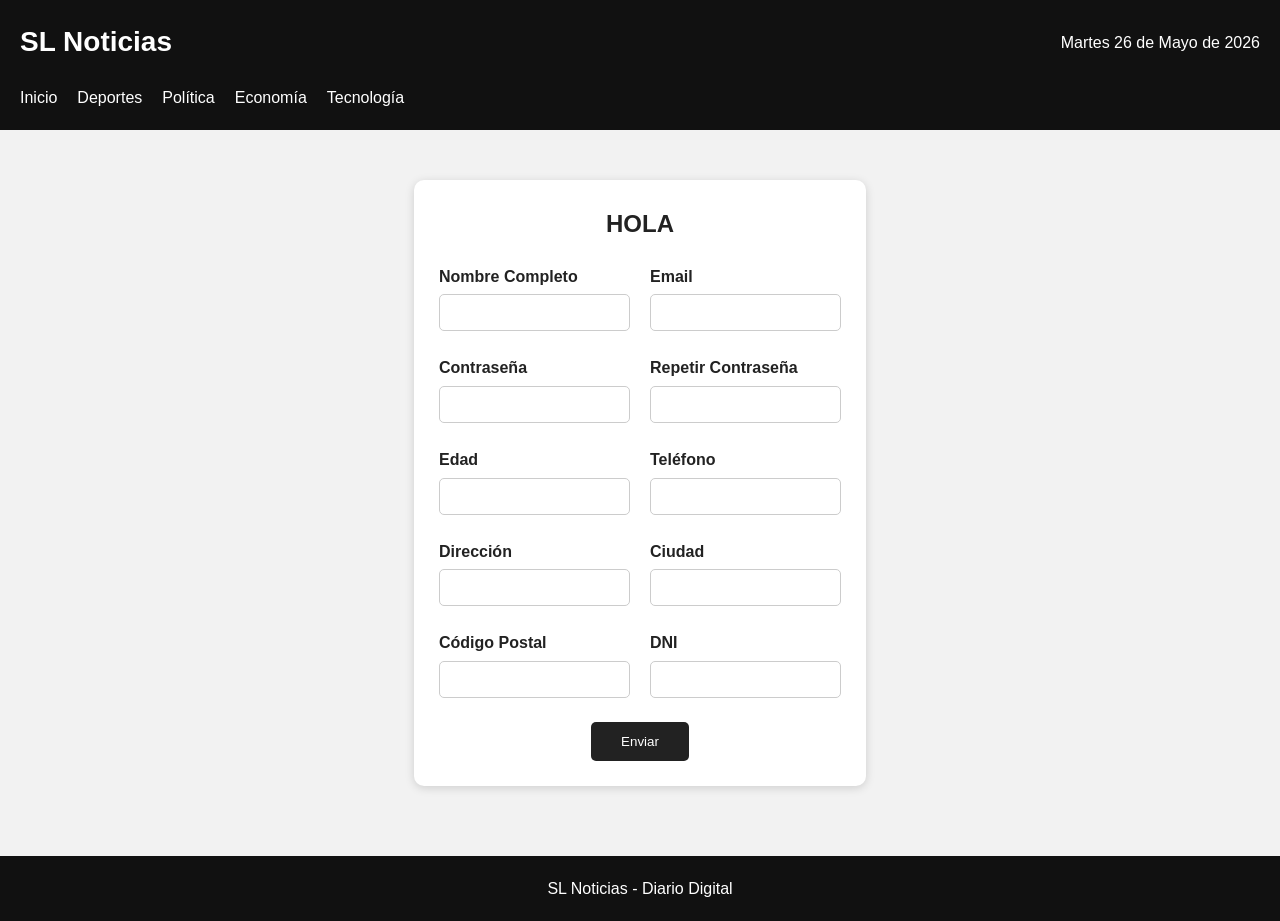
<file: subscription.html>
<!DOCTYPE html>
<html lang="es">
<head>
    <meta charset="UTF-8">
    <meta name="viewport" content="width=device-width, initial-scale=1.0">
    <title>SL Noticias</title>
    <link rel="stylesheet" href="./css/styles.css">
</head>
<body>


    <header>

        <div class="top-bar">
            <h1>SL Noticias</h1>
            <p>Martes 26 de Mayo de 2026</p>
        </div>

       
        <div class="hamburguesa">
            ☰
        </div>

        <!-- Navegación desktop -->
        <nav class="menu">
            <a href="index.html">Inicio</a>
            <a href="#">Deportes</a>
            <a href="#">Política</a>
            <a href="#">Economía</a>
            <a href="#">Tecnología</a>
        </nav>

    </header>

        <main>

    <section class="subscription-container">

        <h2 id="tituloFormulario">HOLA</h2>

        <form id="subscriptionForm">

            <div class="campo">
                <label for="fullName">Nombre Completo</label>
                <input type="text" id="fullName">
                <small class="error"></small>
            </div>

            <div class="campo">
                <label for="email">Email</label>
                <input type="email" id="email">
                <small class="error"></small>
            </div>

            <div class="campo">
                <label for="password">Contraseña</label>
                <input type="password" id="password">
                <small class="error"></small>
            </div>

            <div class="campo">
                <label for="repeatPassword">Repetir Contraseña</label>
                <input type="password" id="repeatPassword">
                <small class="error"></small>
            </div>

            <div class="campo">
                <label for="age">Edad</label>
                <input type="number" id="age">
                <small class="error"></small>
            </div>

            <div class="campo">
                <label for="phone">Teléfono</label>
                <input type="text" id="phone">
                <small class="error"></small>
            </div>

            <div class="campo">
                <label for="address">Dirección</label>
                <input type="text" id="address">
                <small class="error"></small>
            </div>

            <div class="campo">
                <label for="city">Ciudad</label>
                <input type="text" id="city">
                <small class="error"></small>
            </div>

            <div class="campo">
                <label for="postalCode">Código Postal</label>
                <input type="text" id="postalCode">
                <small class="error"></small>
            </div>

            <div class="campo">
                <label for="dni">DNI</label>
                <input type="text" id="dni">
                <small class="error"></small>
            </div>

            <div class="boton-container">
                <button type="submit">Enviar</button>
            </div>

        </form>

    </section>

</main>

    <footer>
        <p>SL Noticias - Diario Digital</p>
    </footer>

<script src="./js/susbscription.js"></script>
</body>
</html>
</file>
<file: css/styles.css>
/* RESET */
* {
    margin: 0;
    padding: 0;
    box-sizing: border-box;
}

/* MOBILE FIRST */

body {
    font-family: Arial, sans-serif;
    background-color: #f2f2f2;
    color: #222;
    line-height: 1.6;
}

/* HEADER */

header {
    background-color: #111;
    color: white;
    padding: 20px;
}

.top-bar {
    display: flex;
    justify-content: space-between;
    align-items: center;
}

.top-bar h1 {
    font-size: 28px;
}

/* HAMBURGUESA */

.hamburguesa {
    font-size: 30px;
    margin-top: 15px;
    cursor: pointer;
}

/* MENU DESKTOP */

.menu {
    display: none;
}

/* MAIN */

main {
    display: flex;
    flex-direction: column;
    gap: 20px;
    padding: 20px;
}

/* PRINCIPAL */

.principal {
    background: white;
    padding: 20px;
    border-radius: 10px;
}

.principal img {
    width: 100%;
    border-radius: 10px;
    margin-bottom: 15px;
}

.principal h2 {
    margin-bottom: 10px;
}

.principal a {
    display: inline-block;
    margin-top: 10px;
    color: blue;
}

/* SECUNDARIAS */

.secundarias {
    display: flex;
    flex-direction: column;
    gap: 20px;
}

.card {
    background: white;
    padding: 15px;
    border-radius: 10px;
}

.card img {
    width: 100%;
    border-radius: 10px;
    margin-bottom: 10px;
}

/* PUBLICIDAD */

.publicidad {
    background: #ddd;
    padding: 30px;
    text-align: center;
    border-radius: 10px;
}

/* FOOTER */

footer {
    background: #111;
    color: white;
    text-align: center;
    padding: 20px;
    margin-top: 20px;
}

/* ====================== */
/* TABLET */
/* ====================== */

@media (min-width: 768px) {

    .secundarias {
        flex-direction: row;
    }

    .card {
        flex: 1;
    }

}

/* ====================== */
/* DESKTOP */
/* ====================== */

@media (min-width: 1024px) {

    /* Mostrar menú */
    .menu {
        display: flex;
        gap: 20px;
        margin-top: 20px;
    }

    .menu a {
        color: white;
        text-decoration: none;
    }

    /* Ocultar hamburguesa */
    .hamburguesa {
        display: none;
    }

    /* Layout desktop */
    main {
        flex-direction: row;
        align-items: flex-start;
    }

    .principal {
        flex: 3;
    }

    .secundarias {
        flex: 2;
        flex-direction: column;
    }

    .publicidad {
        flex: 1;
    }

}
.subscription-container{
    max-width:1000px;
    margin:30px auto;
    background:white;
    padding:25px;
    border-radius:10px;
    box-shadow:0 2px 10px rgba(0,0,0,.15);
}

.subscription-container h2{
    text-align:center;
    margin-bottom:20px;
    color:#222;
}

#subscriptionForm{
    display:grid;
    grid-template-columns:1fr;
    gap:20px;
}

.campo{
    display:flex;
    flex-direction:column;
}

.campo label{
    font-weight:bold;
    margin-bottom:5px;
}

.campo input{
    padding:10px;
    border:1px solid #ccc;
    border-radius:5px;
}

.error{
    color:red;
    font-size:14px;
    margin-top:4px;
}

.boton-container{
    grid-column:1/-1;
    text-align:center;
}

.boton-container button{
    background:#222;
    color:white;
    border:none;
    padding:12px 30px;
    border-radius:5px;
    cursor:pointer;
}

.boton-container button:hover{
    background:#444;
}

@media(min-width:768px){

    #subscriptionForm{
        grid-template-columns:1fr 1fr;
    }

}
</file>
